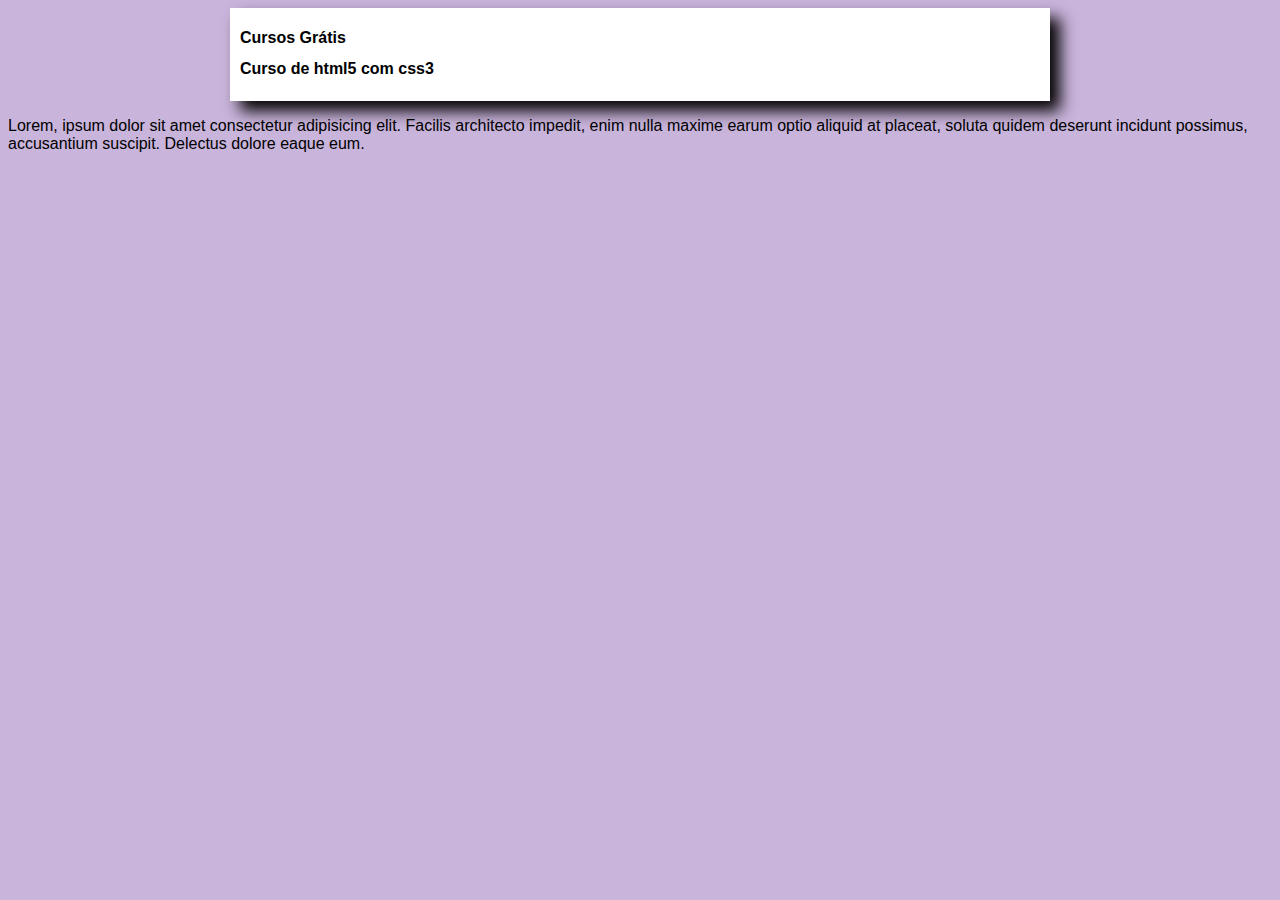
<file: index.html>
<!DOCTYPE html>
<html lang="en">
<head>
    <meta charset="UTF-8">
    <meta name="viewport" content="width=p, initial-scale=1.0">
    <title>Site CursoeVideo do Site</title>
    <link rel="stylesheet" href="estilos/style.css">
</head>
<body>
    <main>
        <header>
            <h1>Cursos Grátis</h1>
        </header>
        <article>
            <h2>Curso de html5 com css3</h2>
        </article>
    </main>
    <p>Lorem, ipsum dolor sit amet consectetur adipisicing elit. Facilis architecto impedit, enim nulla maxime earum optio aliquid at placeat, soluta quidem deserunt incidunt possimus, accusantium suscipit. Delectus dolore eaque eum.</p>
</body>
</html>
</file>
<file: estilos/style.css>
*{
    font-family: Arial, Helvetica, sans-serif;
    font-size: 16px;
}

body{
    background-color: rgb(201, 180, 219);

}
img.lado{
    float: right;
    }
    

main{
    background-color: white;
    width: 800px;
    margin:auto;
    padding: 10px;
    box-shadow: 10px 10px 15px rgb(2, 0, 0);


}
</file>
